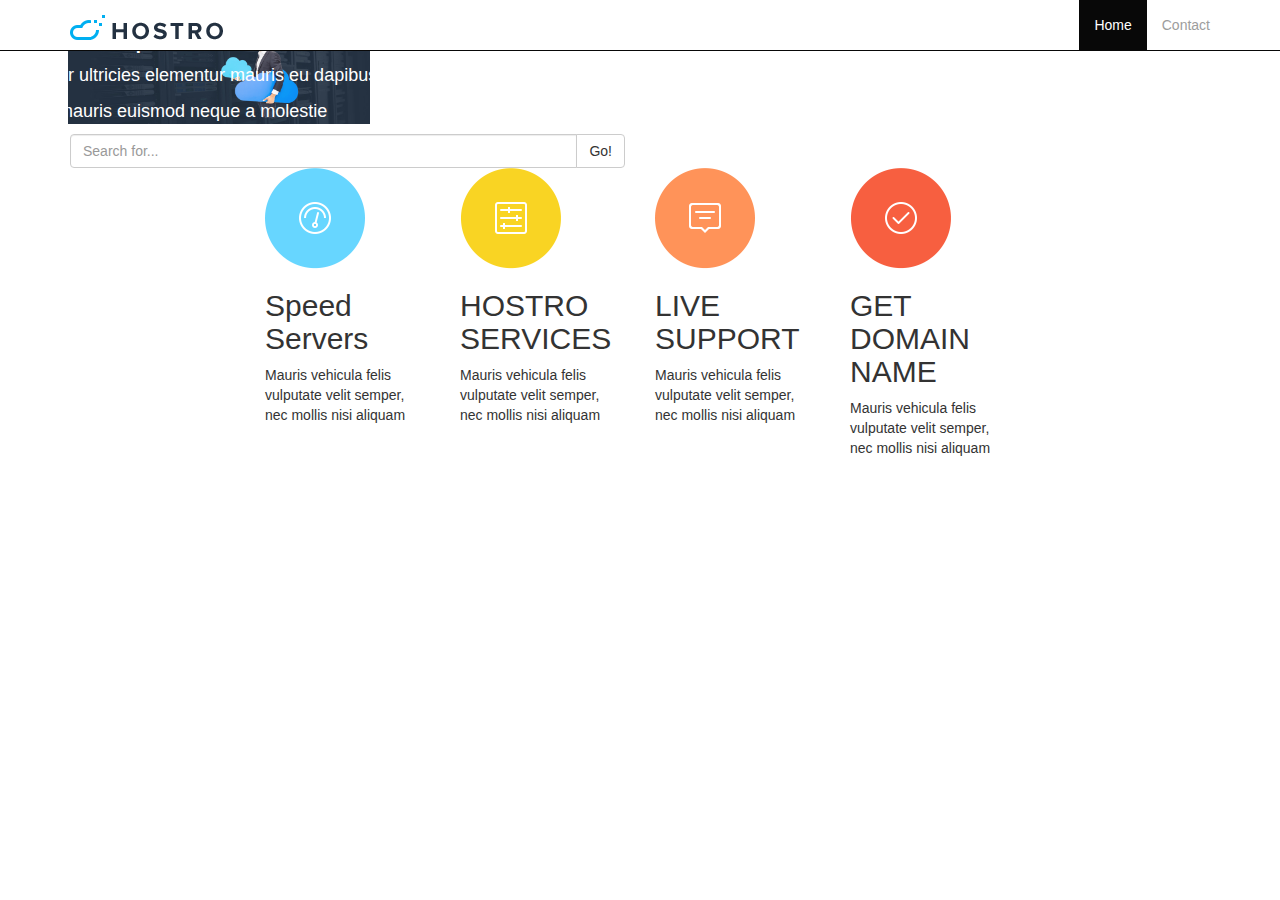
<file: Bootstrap TP9/index.html>
<!DOCTYPE html>
<html>	
	<head>
    	<meta charset="utf-8">
    	<link href="https://maxcdn.bootstrapcdn.com/bootstrap/3.3.7/css/bootstrap.min.css" rel="stylesheet" integrity="sha384-BVYiiSIFeK1dGmJRAkycuHAHRg32OmUcww7on3RYdg4Va+PmSTsz/K68vbdEjh4u" crossorigin="anonymous">
	</head>
	<body>

    	<nav class="navbar navbar-inverse navbar-fixed-top" style="background-color:#FFFFFF">
 
        	<div class="container">
        		<div class="navbar-header">
       				<button type="button" class="navbar-toggle collapsed" data-toggle="collapse" data-target="#navbar" aria-expanded="false" aria-controls="navbar" style=" background-color: black">
            			<span class="sr-only">Toggle navigation</span>
          				<span class="icon-bar"></span>
           				<span class="icon-bar"></span>
           				<span class="icon-bar"></span>
        			</button>
        			  <a class="navbar-brand" href="#"><img src="assets/header-logo.png" /></a>
       			 </div>
       			 <div id="navbar" class="collapse navbar-collapse">
        			  <ul class="nav navbar-nav navbar-right">
        			    <li class="active"><a href="index.html">Home</a></li>
            			<li><a href="contact.html">Contact</a></li>
          			</ul>
        		</div><!--/.nav-collapse -->
      		</div> 
    	</nav>
    	<main>
    		<div class="container-fluid" style="padding-right: 0; padding-left: 0">
    		<div class="img-responsive" style="background-image: url(assets/indexbanner-bg3.png); background-size:contain; background-position: 7% 7%; background-repeat: no-repeat;  font-family: open-sans, sans-serif;  font-size: 18px;  color: #FFFFFF; ">
				<h2 style="">Regular Updates</h2>
				<p>Curabitur ultricies elementur mauris eu dapibus dui</p>
				<p>aliquet mauris euismod neque a molestie</p>

			</div>
			</div>
			<div class="container">
			<div class="row ">
				<div class="col-lg-6 col-xs-8s">
					<div class="input-group">
						<input type="text" class="form-control" placeholder="Search for...">
						<span class="input-group-btn">
							<button class="btn btn-default" type="button">Go!</button>
						</span>
					</div>
				</div>
			</div>
			<div class="row">
				<article class="col-xs-6 col-md-2 col-md-offset-2 ">
					<img src="assets/icons/wid1.png">
					<h2>Speed Servers</h2>
					<p>Mauris vehicula felis vulputate velit semper, nec mollis nisi aliquam</p>				
				</article>
				<article class="col-xs-6 col-md-2 ">
					<img src="assets/icons/wid2.png">
					<h2>HOSTRO SERVICES</h2>
					<p>Mauris vehicula felis vulputate velit semper, nec mollis nisi aliquam</p>
				 </article>
				<article class="col-xs-6 col-md-2">
					<img src="assets/icons/wid3.png">
					<h2>LIVE SUPPORT</h2>
					<p>Mauris vehicula felis vulputate velit semper, nec mollis nisi aliquam</p>
				</article>
				<article class="col-xs-6 col-md-2 col-lg-2">
					<img src="assets/icons/wid4.png">
					<h2>GET DOMAIN NAME</h2>
					<p>Mauris vehicula felis vulputate velit semper, nec mollis nisi aliquam</p>
				</article>
			</div>
			</div>
		</main>
	</body>
</html>
</file>
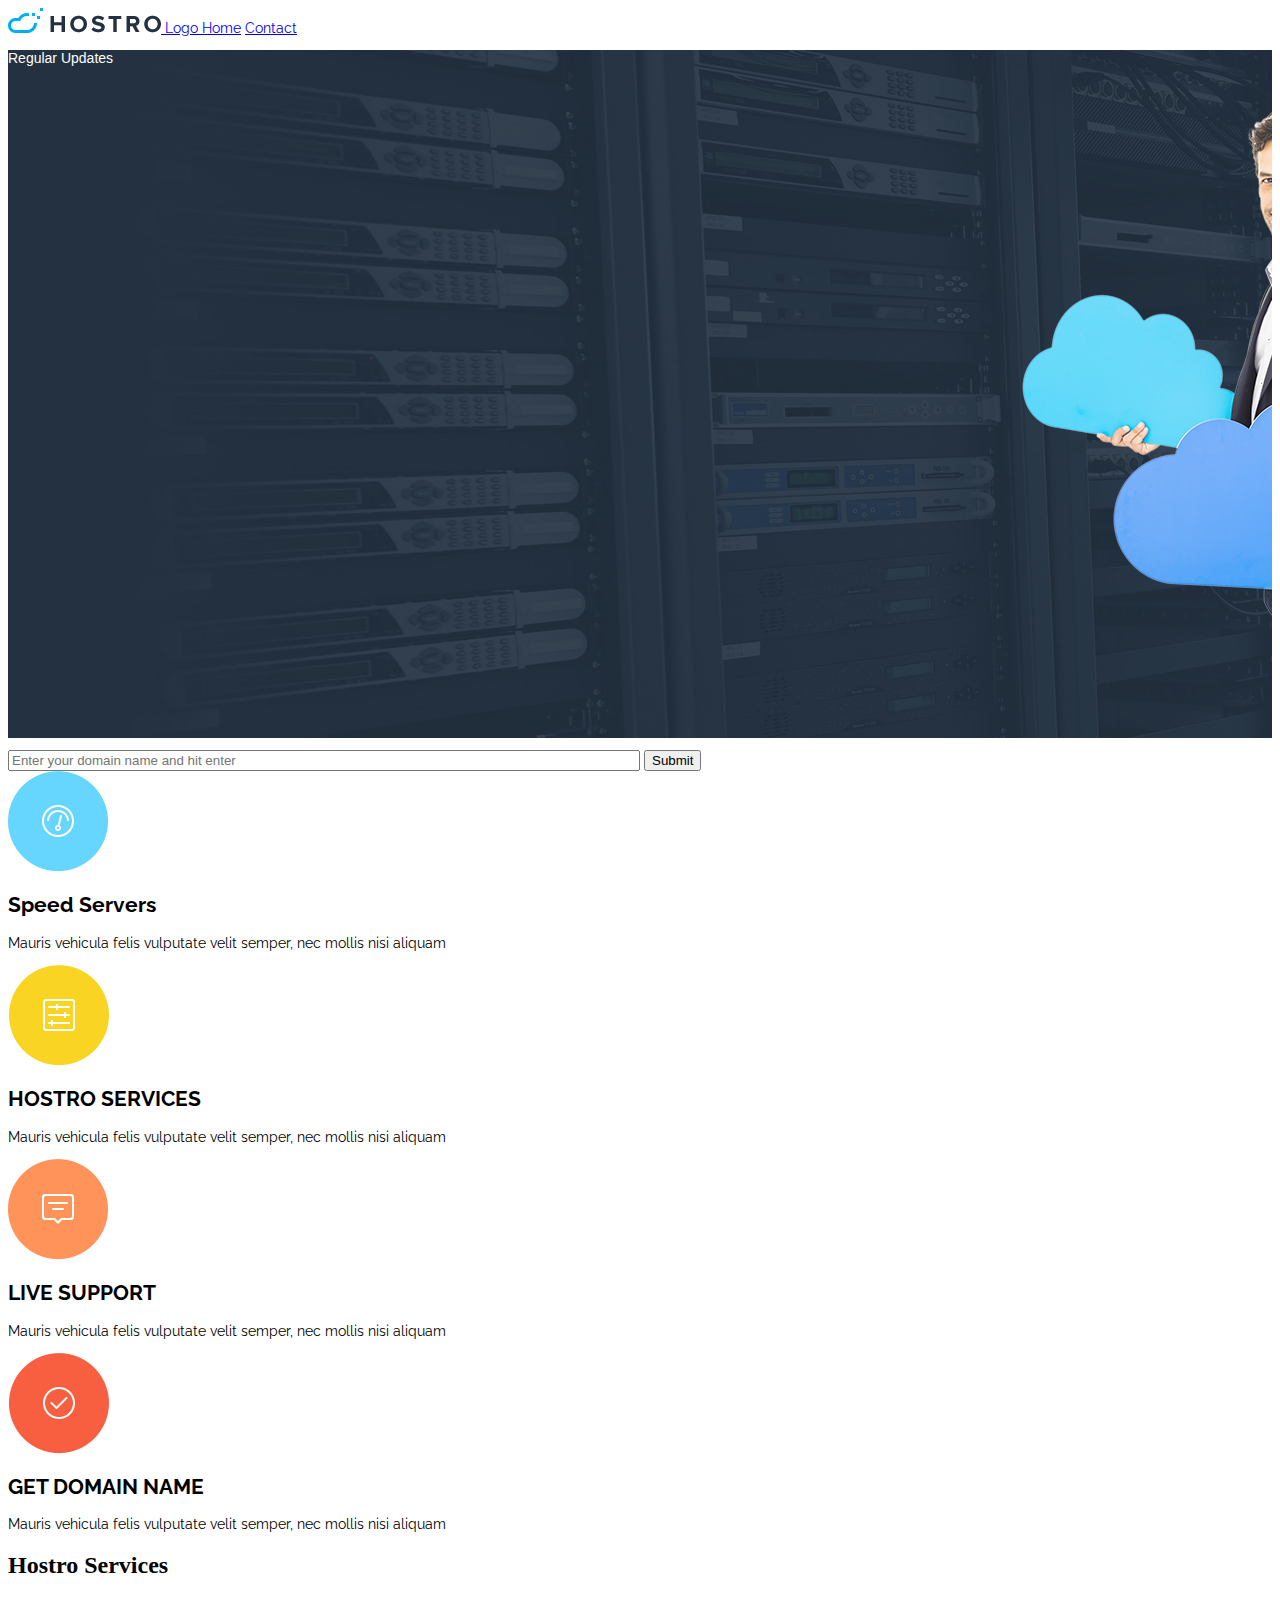
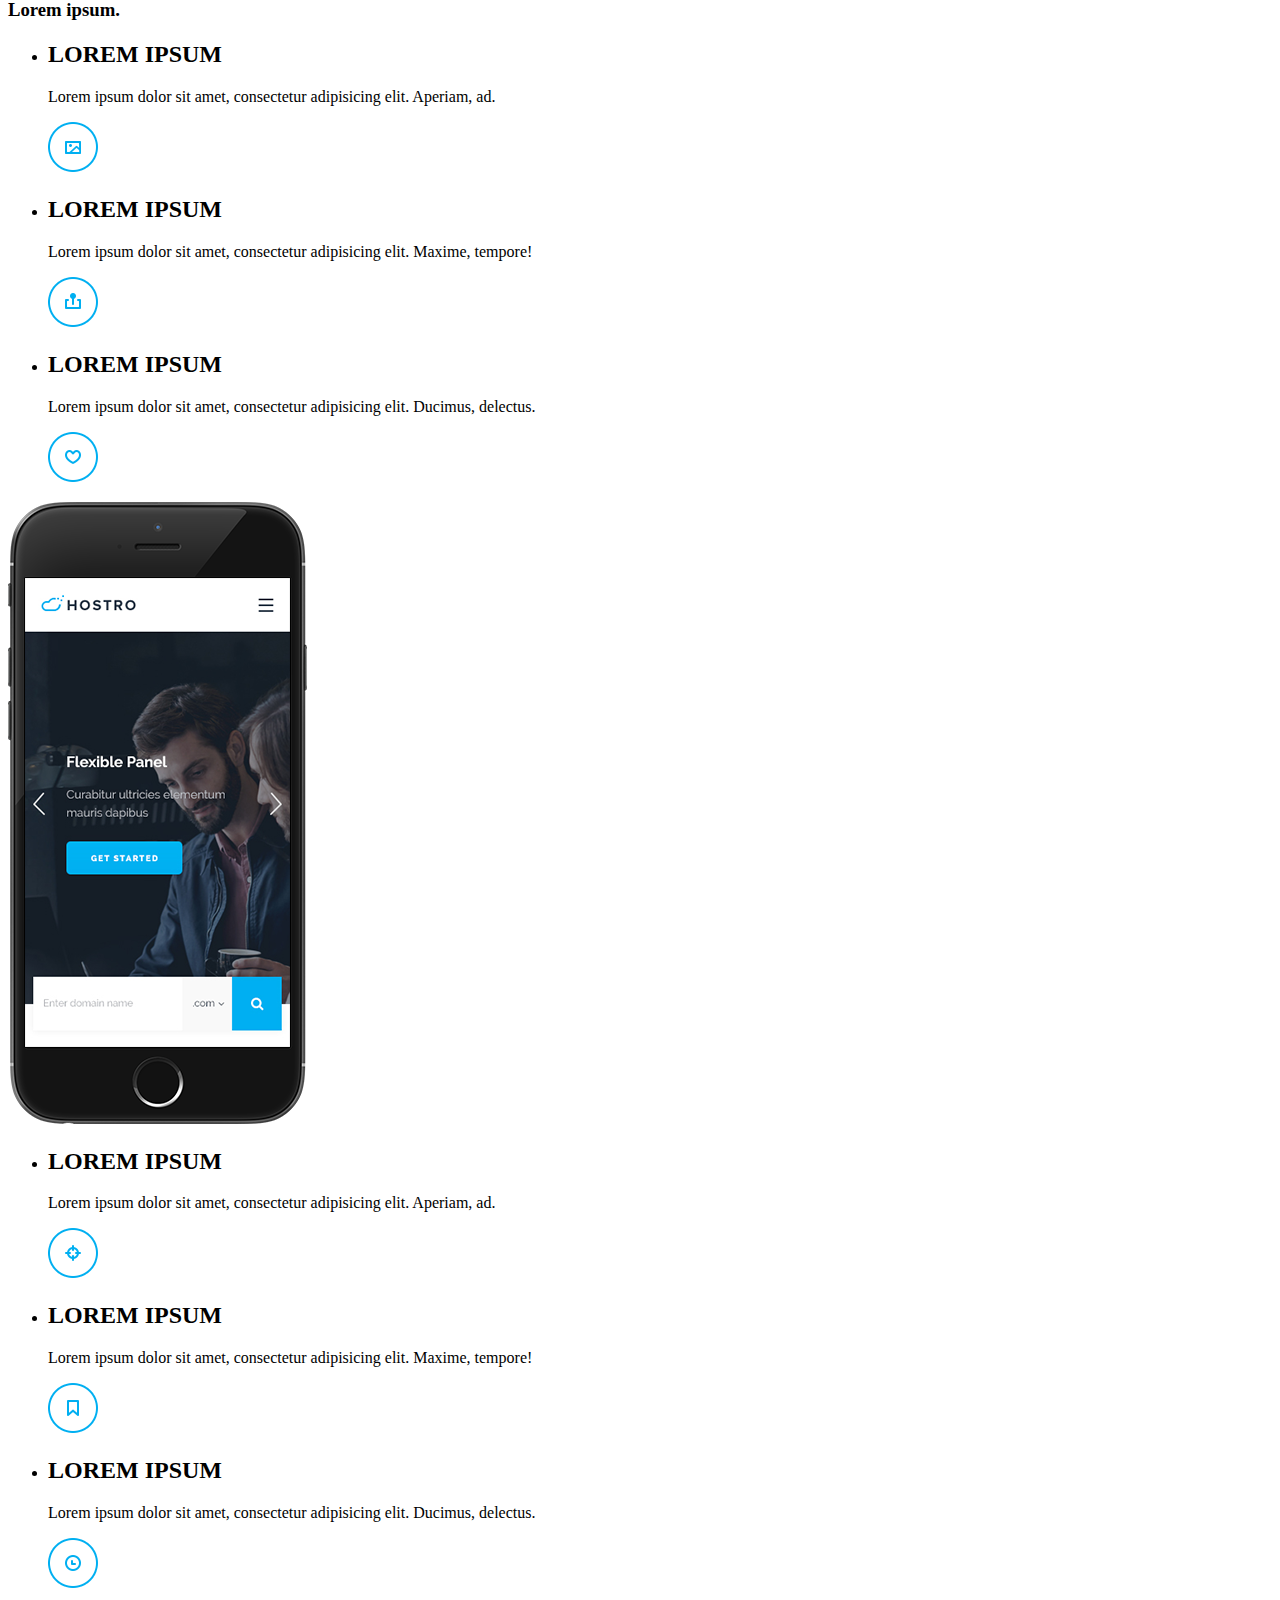
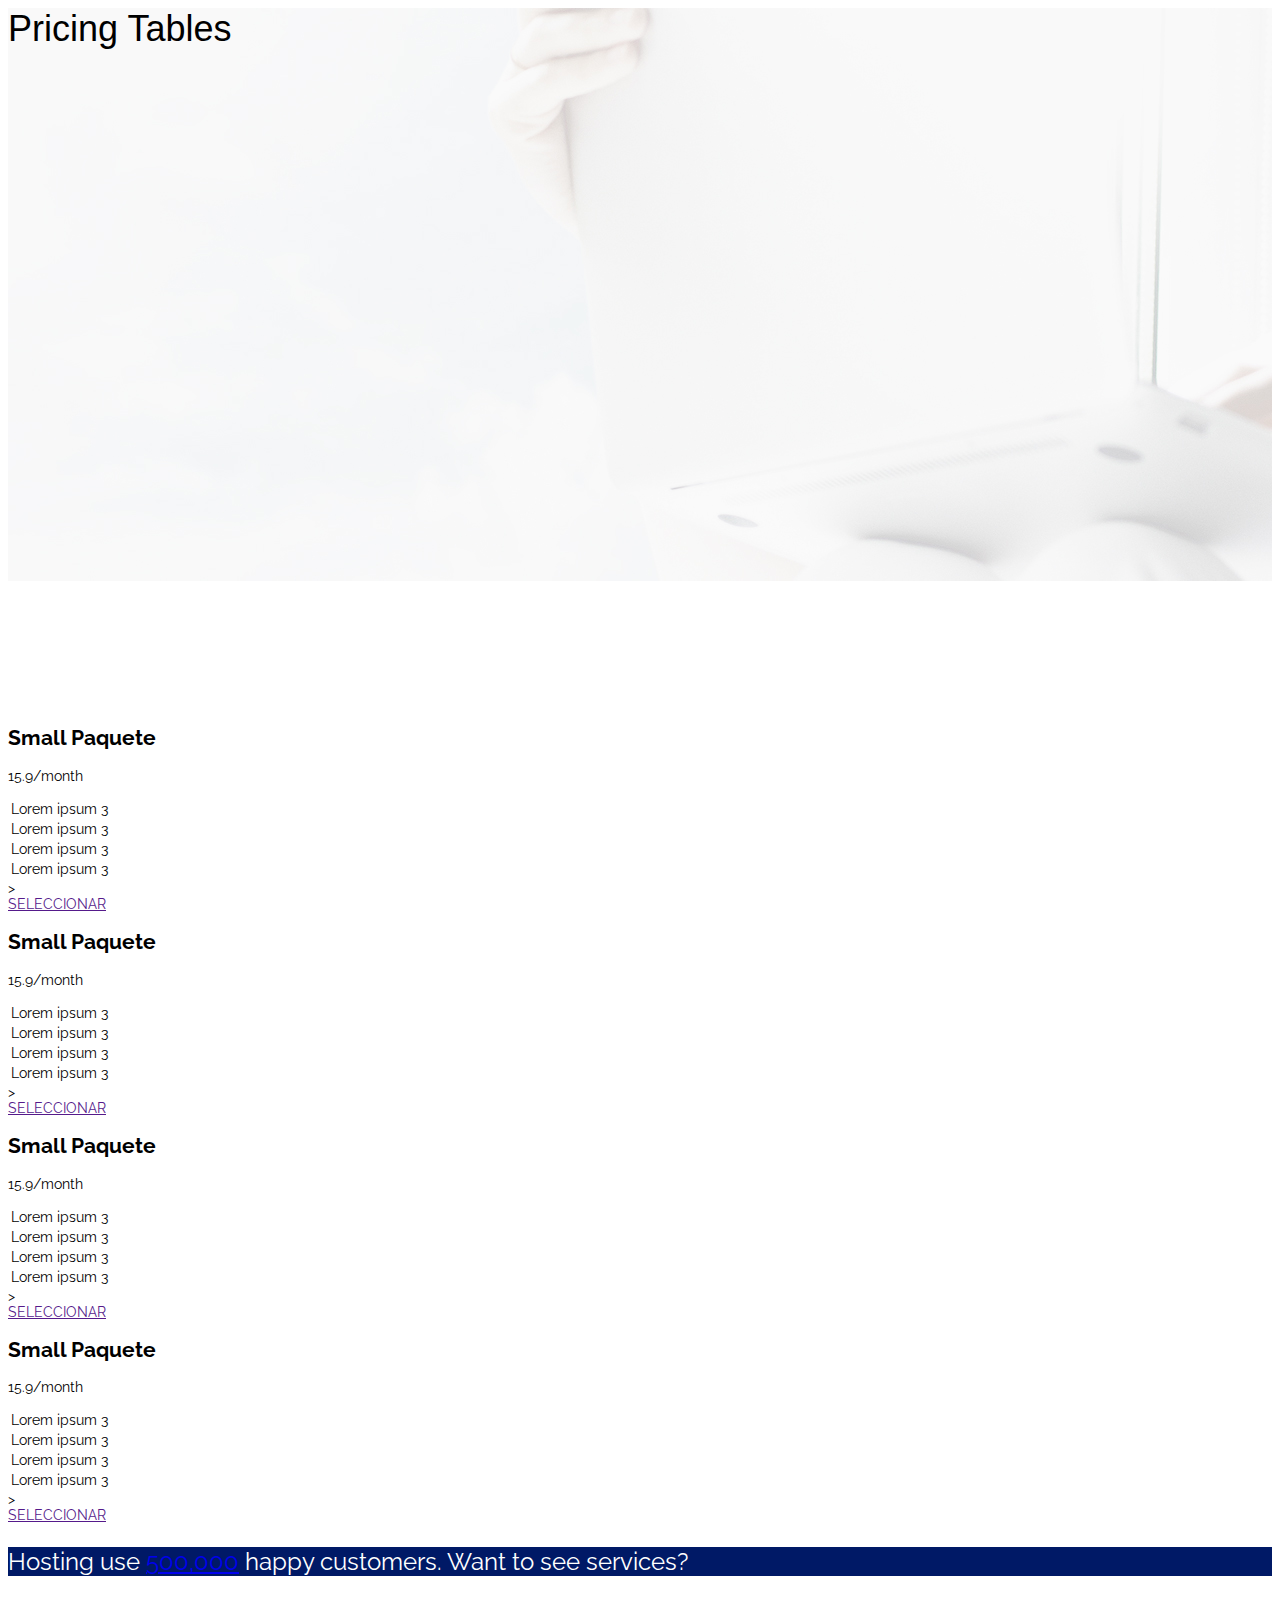
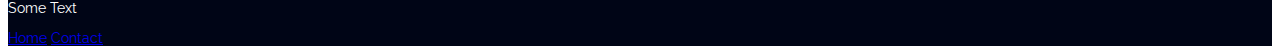
<file: tp-3/index.html>
<!DOCTYPE html>
<html>
<head>
	<meta charset="utf-8">
	<title>Ejemplo de maquetado HTML5</title>
    <link rel="stylesheet" type="text/css" href="css/style.css">
    <style>
			@import 'https://fonts.googleapis.com/css?family=Open+Sans|Raleway';
	</style>
</head>
<body>
	<nav>
		<a href="home.html"> <img src="assets/header-logo.png" alt="Logo"> Logo </a>
		<a href="home.html"> Home</a>
		<a href="contact.html"> Contact</a>
	</nav>
	
	<main>
		<div class="updates">
			<p>Regular Updates</p>

		</div>
				<form action="buscador.php" method="post">
					<input type="search" name="search" placeholder="Enter your domain name and hit enter">
					<input type="submit" name="SEARCH">
				</form>
		<div class="services">
			<article>
				<img src="assets/icons/wid1.png">
				<h2>Speed Servers</h2>
				<p>Mauris vehicula felis vulputate velit semper, nec mollis nisi aliquam</p>
				</article>
			<article>
				<img src="assets/icons/wid2.png">
				<h2>HOSTRO SERVICES</h2>
				<p>Mauris vehicula felis vulputate velit semper, nec mollis nisi aliquam</p>
				 </article>
			<article>
				<img src="assets/icons/wid3.png">
				<h2>LIVE SUPPORT</h2>
				<p>Mauris vehicula felis vulputate velit semper, nec mollis nisi aliquam</p>
				</article>
			<article>
				<img src="assets/icons/wid4.png">
				<h2>GET DOMAIN NAME</h2>
				<p>Mauris vehicula felis vulputate velit semper, nec mollis nisi aliquam</p>
			</article>
		</div>
		<div>
			<h2>Hostro Services</h2>
			<h3>Lorem ipsum.</h3>
		</div>
		<div class="iphone-left">
			<ul>
					<li>
						<h2>LOREM IPSUM</h2>
						<p>Lorem ipsum dolor sit amet, consectetur adipisicing elit. Aperiam, ad.</p>
						<img src="assets/icons/ser1.png">
					<li>
						<h2>LOREM IPSUM</h2>
						<p>Lorem ipsum dolor sit amet, consectetur adipisicing elit. Maxime, tempore!</p>
						<img src="assets/icons/ser2.png">
					</li>
					<li>
						<h2>LOREM IPSUM</h2>
						<p>Lorem ipsum dolor sit amet, consectetur adipisicing elit. Ducimus, delectus.</p>
						<img src="assets/icons/ser3.png">
					</li>
					
				</ul>
		</div>
		<div class="iphone">
			<img src="assets/iphone2.png">
		</div>
		<div class="iphone-right">
			<ul>
					<li>
						<h2>LOREM IPSUM</h2>
						<p>Lorem ipsum dolor sit amet, consectetur adipisicing elit. Aperiam, ad.</p>
						<img src="assets/icons/ser4.png">
					<li>
						<h2>LOREM IPSUM</h2>
						<p>Lorem ipsum dolor sit amet, consectetur adipisicing elit. Maxime, tempore!</p>
						<img src="assets/icons/ser5.png">
					</li>
					<li>
						<h2>LOREM IPSUM</h2>
						<p>Lorem ipsum dolor sit amet, consectetur adipisicing elit. Ducimus, delectus.</p>
						<img src="assets/icons/ser6.png">
					</li>
					
				</ul>
		</div>
		
			

		</section>
		<div class="ptables">
			<article> Pricing Tables</article>

		</div>
		<section class="pricing">
			<article class="pricing-box">
					<div class="pricing-title">
					<h2>Small Paquete</h2>
					<p>15.9/month</p>
					</div>

					<div class="package1">
					<table>
						<tbody>
							<tr>
								<td> Lorem ipsum</td>
								<td>3</td>
							</tr>
							<tr>
								<td> Lorem ipsum</td>
								<td>3</td>
							</tr>
							<tr>
								<td> Lorem ipsum</td>
								<td>3</td>
							</tr>
							<tr>
								<td> Lorem ipsum</td>
								<td>3</td>
							</tr>
						</tbody>
					</table>>
					</div>		
				<a href="" class="select"> SELECCIONAR </a>
			</article>
					<article class="pricing-box">
					<div class="pricing-title">
					<h2>Small Paquete</h2>
					<p>15.9/month</p>
					</div>

					<div class="package2">
					<table>
						<tbody>
							<tr>
								<td> Lorem ipsum</td>
								<td>3</td>
							</tr>
							<tr>
								<td> Lorem ipsum</td>
								<td>3</td>
							</tr>
							<tr>
								<td> Lorem ipsum</td>
								<td>3</td>
							</tr>
							<tr>
								<td> Lorem ipsum</td>
								<td>3</td>
							</tr>
						</tbody>
					</table>>
					</div>		
				<a href="" class="select"> SELECCIONAR </a>
			</article>
					<article class="pricing-box">
					<div class="pricing-title">
					<h2>Small Paquete</h2>
					<p>15.9/month</p>
					</div>

					<div class="package3">
					<table>
						<tbody>
							<tr>
								<td> Lorem ipsum</td>
								<td>3</td>
							</tr>
							<tr>
								<td> Lorem ipsum</td>
								<td>3</td>
							</tr>
							<tr>
								<td> Lorem ipsum</td>
								<td>3</td>
							</tr>
							<tr>
								<td> Lorem ipsum</td>
								<td>3</td>
							</tr>
						</tbody>
					</table>>
					</div>		
				<a href="" class="select"> SELECCIONAR </a>
			</article>
					<article class="pricing-box">
					<div class="pricing-title">
					<h2>Small Paquete</h2>
					<p>15.9/month</p>
					</div>

					<div class="package4">
					<table>
						<tbody>
							<tr>
								<td> Lorem ipsum</td>
								<td>3</td>
							</tr>
							<tr>
								<td> Lorem ipsum</td>
								<td>3</td>
							</tr>
							<tr>
								<td> Lorem ipsum</td>
								<td>3</td>
							</tr>
							<tr>
								<td> Lorem ipsum</td>
								<td>3</td>
							</tr>
						</tbody>
					</table>>
					</div>		
				<a href="" class="select"> SELECCIONAR </a>
			</article>
			
		</section>
	</main>
	<aside>
		<article> 
				<p class="hosting">
				Hosting use <a href="services.html">500,000</a> happy customers. Want to see services?
				</p>
		</article>
	</aside>

<footer>
	<p>Some Text</p>
	<a href="home.html">Home</a>
	<a href="contact.html">Contact</a>
</footer>
</body>
</html>
</file>
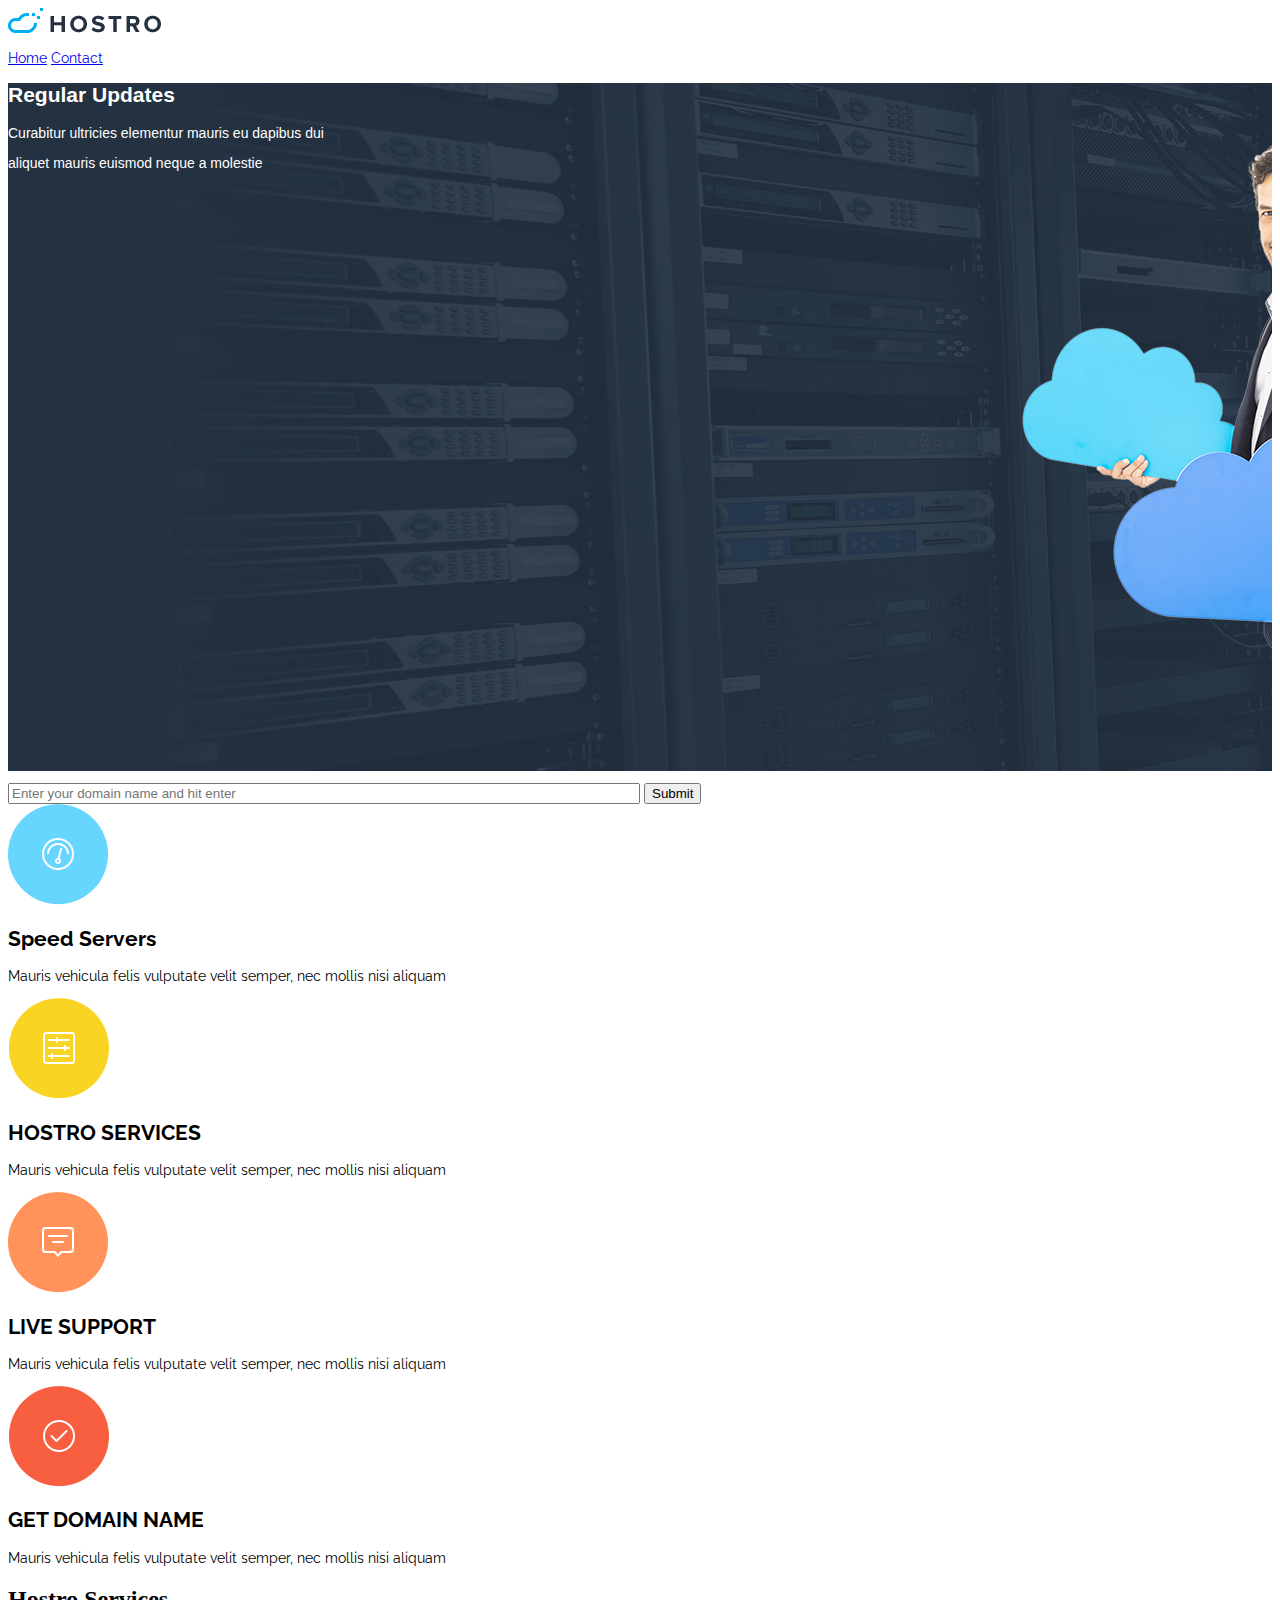
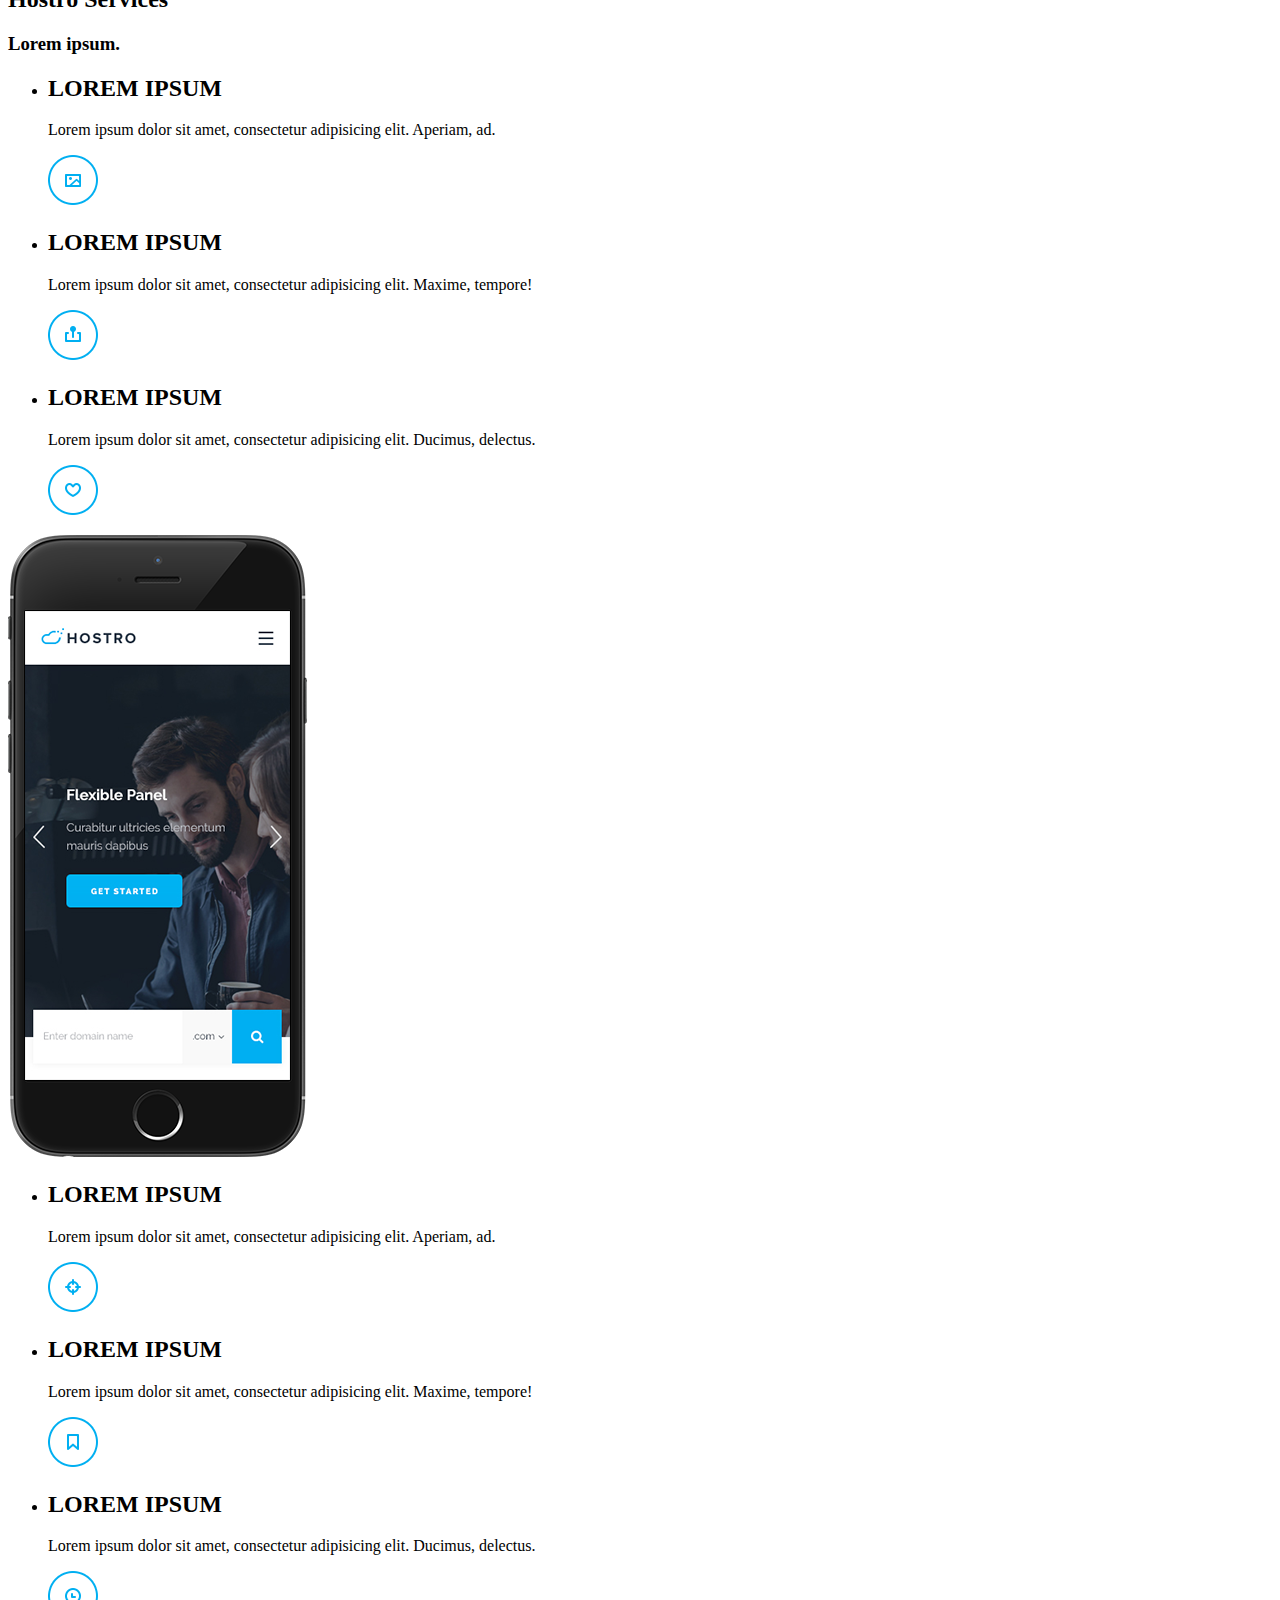
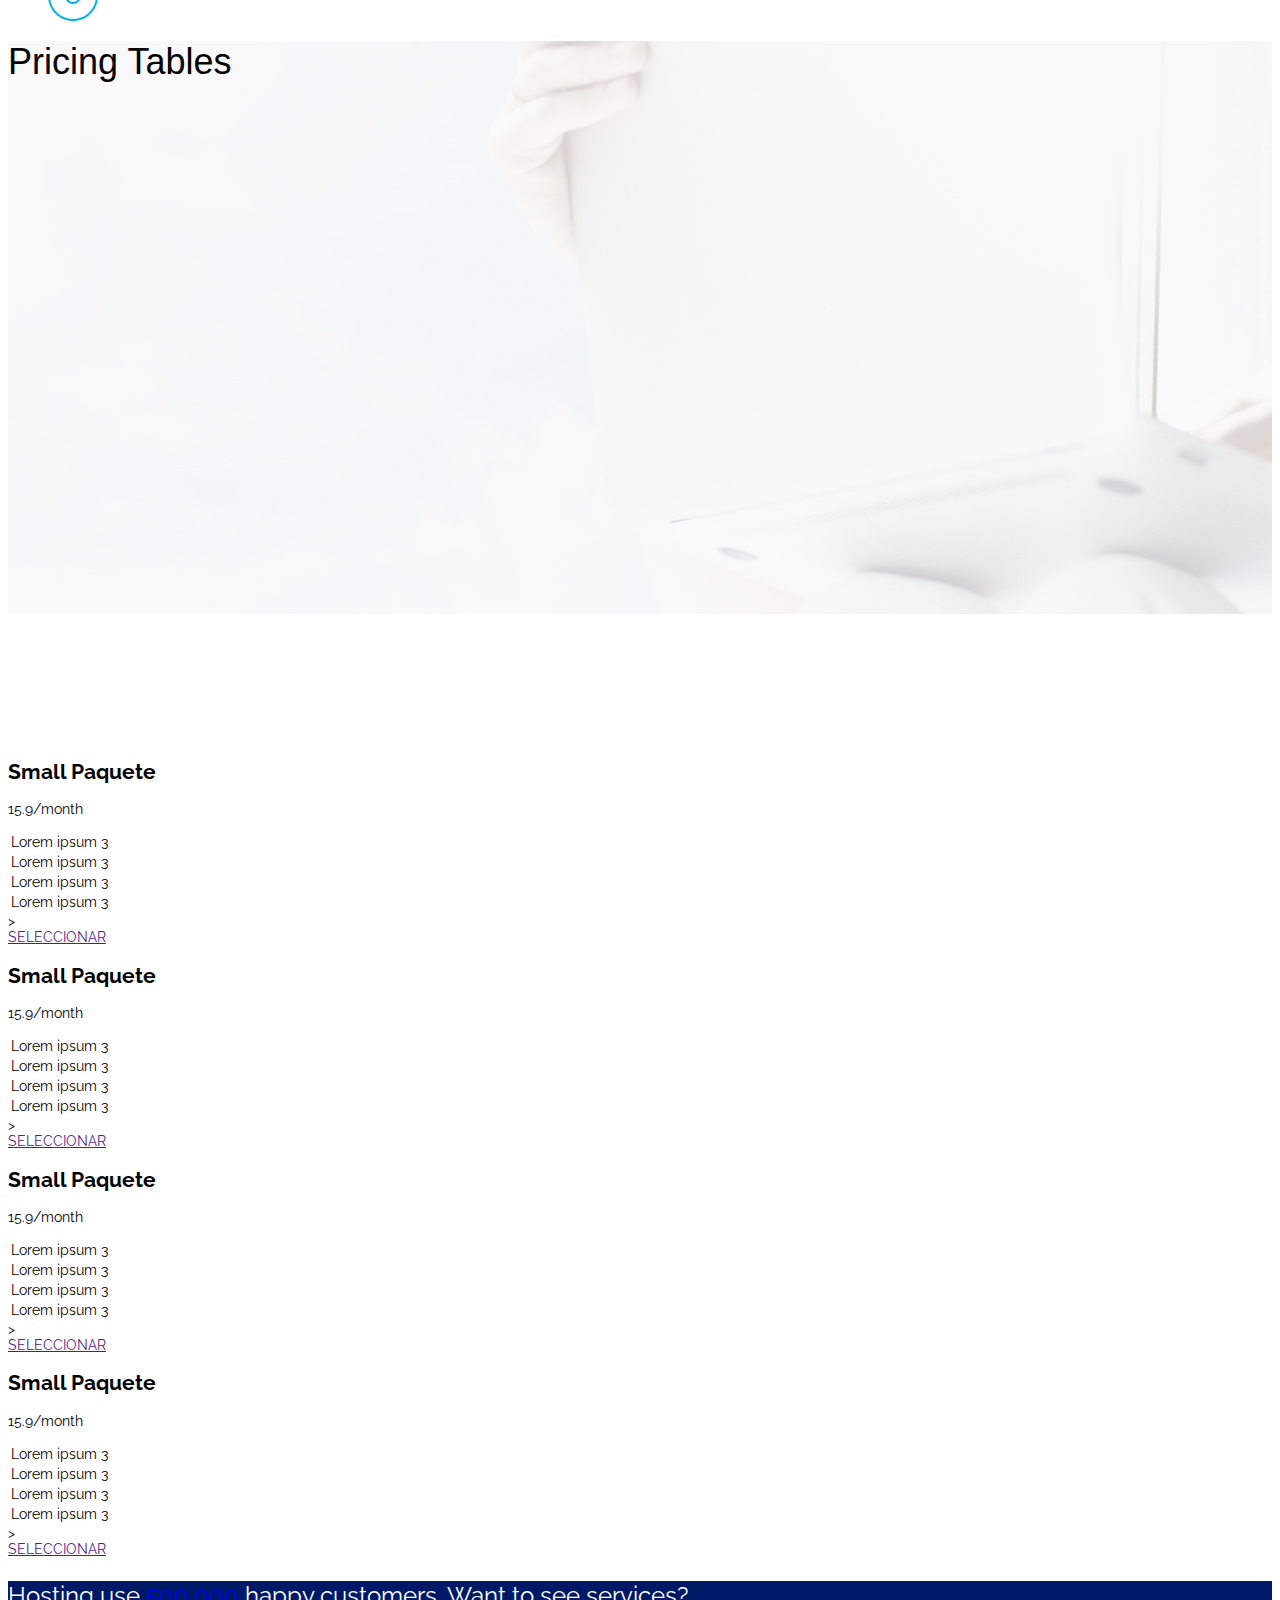
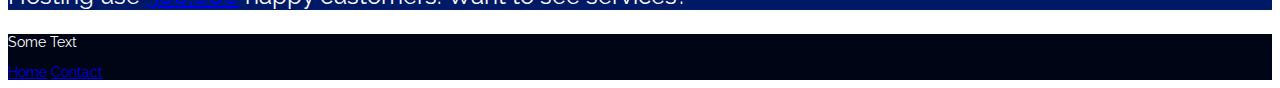
<file: tp-4/index.html>
<!DOCTYPE html>
<html>
<head>
	<meta charset="utf-8">
	<title>Ejemplo de maquetado HTML5</title>
    <link rel="stylesheet" type="text/css" href="css/style.css">
    <style>
			@import 'https://fonts.googleapis.com/css?family=Open+Sans|Raleway';
	</style>
</head>
<body>
	<nav>
		<a  href="index.html"> <img class="logo" src="assets/header-logo.png" alt="Logo Hostro"> </a>
		<p class="linknav">
		<a  href="index.html"> Home</a>
		<a  href="contact.html"> Contact</a>
		</p>
	</nav>
	
	<main>
	<div class="updates">
			<h2>Regular Updates</h2>
			<p>Curabitur ultricies elementur mauris eu dapibus dui</p>
			<p>aliquet mauris euismod neque a molestie</p>

		</div>
		
				<form action="buscador.php" method="post">
					<input type="search" name="search" placeholder="Enter your domain name and hit enter">
					<input type="submit" name="SEARCH">
				</form>
		<div class="services">
			<article>
				<img src="assets/icons/wid1.png">
				<h2>Speed Servers</h2>
				<p>Mauris vehicula felis vulputate velit semper, nec mollis nisi aliquam</p>
				</article>
			<article>
				<img src="assets/icons/wid2.png">
				<h2>HOSTRO SERVICES</h2>
				<p>Mauris vehicula felis vulputate velit semper, nec mollis nisi aliquam</p>
				 </article>
			<article>
				<img src="assets/icons/wid3.png">
				<h2>LIVE SUPPORT</h2>
				<p>Mauris vehicula felis vulputate velit semper, nec mollis nisi aliquam</p>
				</article>
			<article>
				<img src="assets/icons/wid4.png">
				<h2>GET DOMAIN NAME</h2>
				<p>Mauris vehicula felis vulputate velit semper, nec mollis nisi aliquam</p>
			</article>
		</div>
		<div>
			<h2>Hostro Services</h2>
			<h3>Lorem ipsum.</h3>
		</div>
		<div class="iphone-left">
			<ul>
					<li>
						<h2>LOREM IPSUM</h2>
						<p>Lorem ipsum dolor sit amet, consectetur adipisicing elit. Aperiam, ad.</p>
						<img src="assets/icons/ser1.png">
					<li>
						<h2>LOREM IPSUM</h2>
						<p>Lorem ipsum dolor sit amet, consectetur adipisicing elit. Maxime, tempore!</p>
						<img src="assets/icons/ser2.png">
					</li>
					<li>
						<h2>LOREM IPSUM</h2>
						<p>Lorem ipsum dolor sit amet, consectetur adipisicing elit. Ducimus, delectus.</p>
						<img src="assets/icons/ser3.png">
					</li>
					
				</ul>
		</div>
		<div class="iphone">
			<img src="assets/iphone2.png">
		</div>
		<div class="iphone-right">
			<ul>
					<li>
						<h2>LOREM IPSUM</h2>
						<p>Lorem ipsum dolor sit amet, consectetur adipisicing elit. Aperiam, ad.</p>
						<img src="assets/icons/ser4.png">
					<li>
						<h2>LOREM IPSUM</h2>
						<p>Lorem ipsum dolor sit amet, consectetur adipisicing elit. Maxime, tempore!</p>
						<img src="assets/icons/ser5.png">
					</li>
					<li>
						<h2>LOREM IPSUM</h2>
						<p>Lorem ipsum dolor sit amet, consectetur adipisicing elit. Ducimus, delectus.</p>
						<img src="assets/icons/ser6.png">
					</li>
					
				</ul>
		</div>
		
			

		</section>
		<div class="ptables">
			<article> Pricing Tables</article>

		</div>
		<section class="pricing">
			<article class="pricing-box">
					<div class="pricing-title">
					<h2>Small Paquete</h2>
					<p>15.9/month</p>
					</div>

					<div class="package1">
					<table>
						<tbody>
							<tr>
								<td> Lorem ipsum</td>
								<td>3</td>
							</tr>
							<tr>
								<td> Lorem ipsum</td>
								<td>3</td>
							</tr>
							<tr>
								<td> Lorem ipsum</td>
								<td>3</td>
							</tr>
							<tr>
								<td> Lorem ipsum</td>
								<td>3</td>
							</tr>
						</tbody>
					</table>>
					</div>		
				<a href="" class="select"> SELECCIONAR </a>
			</article>
					<article class="pricing-box">
					<div class="pricing-title">
					<h2>Small Paquete</h2>
					<p>15.9/month</p>
					</div>

					<div class="package2">
					<table>
						<tbody>
							<tr>
								<td> Lorem ipsum</td>
								<td>3</td>
							</tr>
							<tr>
								<td> Lorem ipsum</td>
								<td>3</td>
							</tr>
							<tr>
								<td> Lorem ipsum</td>
								<td>3</td>
							</tr>
							<tr>
								<td> Lorem ipsum</td>
								<td>3</td>
							</tr>
						</tbody>
					</table>>
					</div>		
				<a href="" class="select"> SELECCIONAR </a>
			</article>
					<article class="pricing-box">
					<div class="pricing-title">
					<h2>Small Paquete</h2>
					<p>15.9/month</p>
					</div>

					<div class="package3">
					<table>
						<tbody>
							<tr>
								<td> Lorem ipsum</td>
								<td>3</td>
							</tr>
							<tr>
								<td> Lorem ipsum</td>
								<td>3</td>
							</tr>
							<tr>
								<td> Lorem ipsum</td>
								<td>3</td>
							</tr>
							<tr>
								<td> Lorem ipsum</td>
								<td>3</td>
							</tr>
						</tbody>
					</table>>
					</div>		
				<a href="" class="select"> SELECCIONAR </a>
			</article>
					<article class="pricing-box">
					<div class="pricing-title">
					<h2>Small Paquete</h2>
					<p>15.9/month</p>
					</div>

					<div class="package4">
					<table>
						<tbody>
							<tr>
								<td> Lorem ipsum</td>
								<td>3</td>
							</tr>
							<tr>
								<td> Lorem ipsum</td>
								<td>3</td>
							</tr>
							<tr>
								<td> Lorem ipsum</td>
								<td>3</td>
							</tr>
							<tr>
								<td> Lorem ipsum</td>
								<td>3</td>
							</tr>
						</tbody>
					</table>>
					</div>		
				<a href="" class="select"> SELECCIONAR </a>
			</article>
			
		</section>
	</main>
	<aside>
		<article> 
				<p class="hosting">
				Hosting use <a href="services.html">500,000</a> happy customers. Want to see services?
				</p>
		</article>
	</aside>

<footer>
	<p>Some Text</p>
	<a href="home.html">Home</a>
	<a href="contact.html">Contact</a>
</footer>
</body>
</html>
</file>
<file: tp-3/css/style.css>
nav {
  font-family: Raleway, sans-serif;
  font-size: 14px;
  color: #FF0000;
}

img{ 
  max-width: 100%; height: auto;
}

.updates {
  font-family: open-sans, sans-serif;
  font-size: 14px;
  color: #FFFFFF;
  background-image: url("../assets/indexbanner-bg3.jpg");
  height: 700px;
  background-repeat: no-repeat;
}
.search {
  font-family: Raleway, sans-serif;
  font-size: 14px;
  color: #000000;
}

input[type=search] {
width: 50%
}

.buttons {
  font-family: Raleway, sans-serif;
  font-size: 14px;
  color: #000000;
}

.services {
  font-family: Raleway, sans-serif;
  font-size: 14px;
  color: #000000;
}
.ptables {
 font-family: open-sans, sans-serif;
  font-size: 36px;
  color: #000000;
  background-image: url("../assets/pricing-bg.jpg");
  height: 700px;
  background-repeat: no-repeat;
}


.features {
  font-family: Raleway, sans-serif;
  font-size: 14px;
  color: #000000;
}

.pricing-flex {
  font-family: Raleway, sans-serif;
  font-size: 14px;
  color: #000000;
}


.pricing-box{
  font-family: Raleway, sans-serif;
  font-size: 14px;
  color: #000000;
}


.pricing-title {
  font-family: Raleway, sans-serif;
  font-size: 14px;
  color: #000000;
}

.package1 {
  font-family: Raleway, sans-serif;
  font-size: 14px;
  color: #000000;
}

.package2 {
  font-family: Raleway, sans-serif;
  font-size: 14px;
  color: #000000;
}

.package3 {
  font-family: Raleway, sans-serif;
  font-size: 14px;
  color: #000000;
}

.package4 {
  font-family: Raleway, sans-serif;
  font-size: 14px;
  color: #000000;
}



.hosting {
  font-family: Raleway, sans-serif;
  font-size: 24px;
  color: #FFFFFF;
  background-color: #001966;
  width: 100%;
}

footer {
  font-family: Raleway, sans-serif;
  font-size: 14px;
  color: #FFFFFF;
  background-color: #000516;
}
</file>
<file: tp-4/css/style.css>
nav {
  font-family: Raleway, sans-serif;
  font-size: 14px;
  color: #FF0000;
}

img{ 
  max-width: 100%; height: auto;
}

.updates {
  font-family: open-sans, sans-serif;
  font-size: 14px;
  color: #FFFFFF;
  background-image: url("../assets/indexbanner-bg3.jpg");
  height: 700px;
  background-repeat: no-repeat;
}
.search {
  font-family: Raleway, sans-serif;
  font-size: 14px;
  color: #000000;
}

input[type=search] {
width: 50%
}

.buttons {
  font-family: Raleway, sans-serif;
  font-size: 14px;
  color: #000000;
}

.services {
  font-family: Raleway, sans-serif;
  font-size: 14px;
  color: #000000;
}
.ptables {
 font-family: open-sans, sans-serif;
  font-size: 36px;
  color: #000000;
  background-image: url("../assets/pricing-bg.jpg");
  height: 700px;
  background-repeat: no-repeat;
}


.features {
  font-family: Raleway, sans-serif;
  font-size: 14px;
  color: #000000;
}

.pricing-flex {
  font-family: Raleway, sans-serif;
  font-size: 14px;
  color: #000000;
}


.pricing-box{
  font-family: Raleway, sans-serif;
  font-size: 14px;
  color: #000000;
}


.pricing-title {
  font-family: Raleway, sans-serif;
  font-size: 14px;
  color: #000000;
}

.package1 {
  font-family: Raleway, sans-serif;
  font-size: 14px;
  color: #000000;
}

.package2 {
  font-family: Raleway, sans-serif;
  font-size: 14px;
  color: #000000;
}

.package3 {
  font-family: Raleway, sans-serif;
  font-size: 14px;
  color: #000000;
}

.package4 {
  font-family: Raleway, sans-serif;
  font-size: 14px;
  color: #000000;
}



.hosting {
  font-family: Raleway, sans-serif;
  font-size: 24px;
  color: #FFFFFF;
  background-color: #001966;
  width: 100%;
}

footer {
  font-family: Raleway, sans-serif;
  font-size: 14px;
  color: #FFFFFF;
  background-color: #000516;
}
</file>
